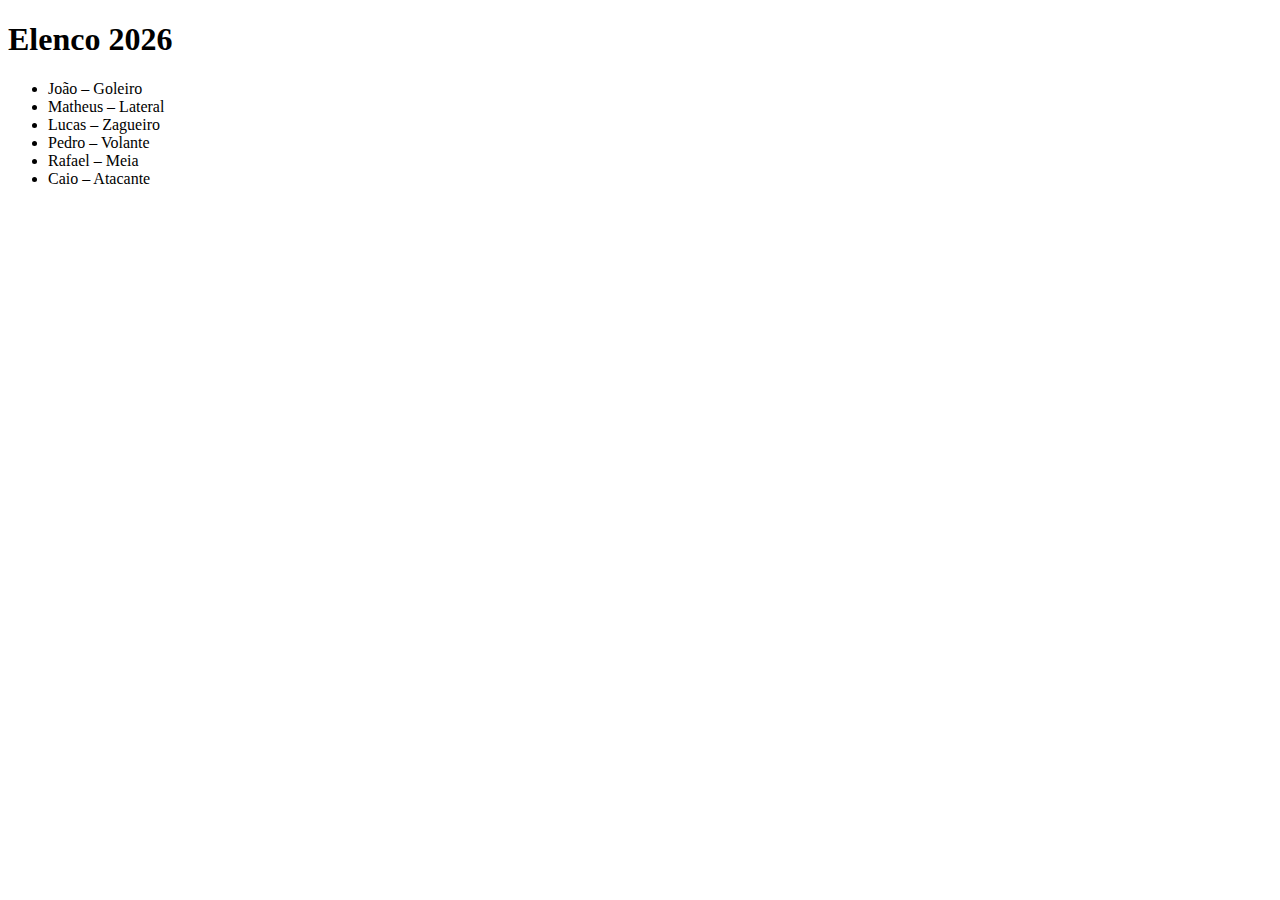
<file: elencos.html>
<!DOCTYPE html>
<html>
<head><title>Elenco</title></head>
<body>
<h1>Elenco 2026</h1>
<ul>
<li>João – Goleiro</li>
<li>Matheus – Lateral</li>
<li>Lucas – Zagueiro</li>
<li>Pedro – Volante</li>
<li>Rafael – Meia</li>
<li>Caio – Atacante</li>
</ul>
</body>
</html>
</file>
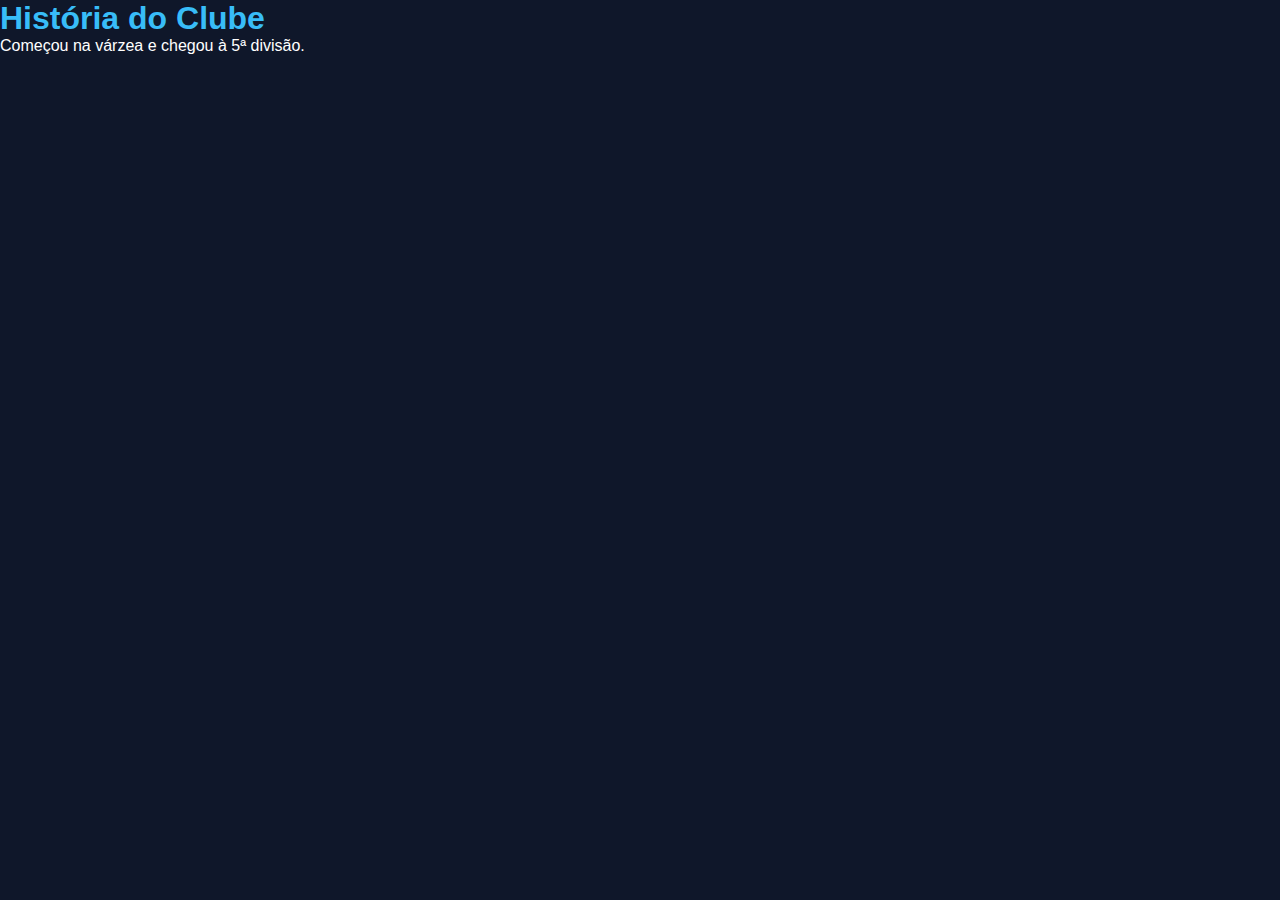
<file: historia.html>
<!DOCTYPE html>
<html>
<head><title>História</title><link rel="stylesheet" href="style.css"></head>
<body>
<h1>História do Clube</h1>
<p>Começou na várzea e chegou à 5ª divisão.</p>
</body>
</html>
</file>
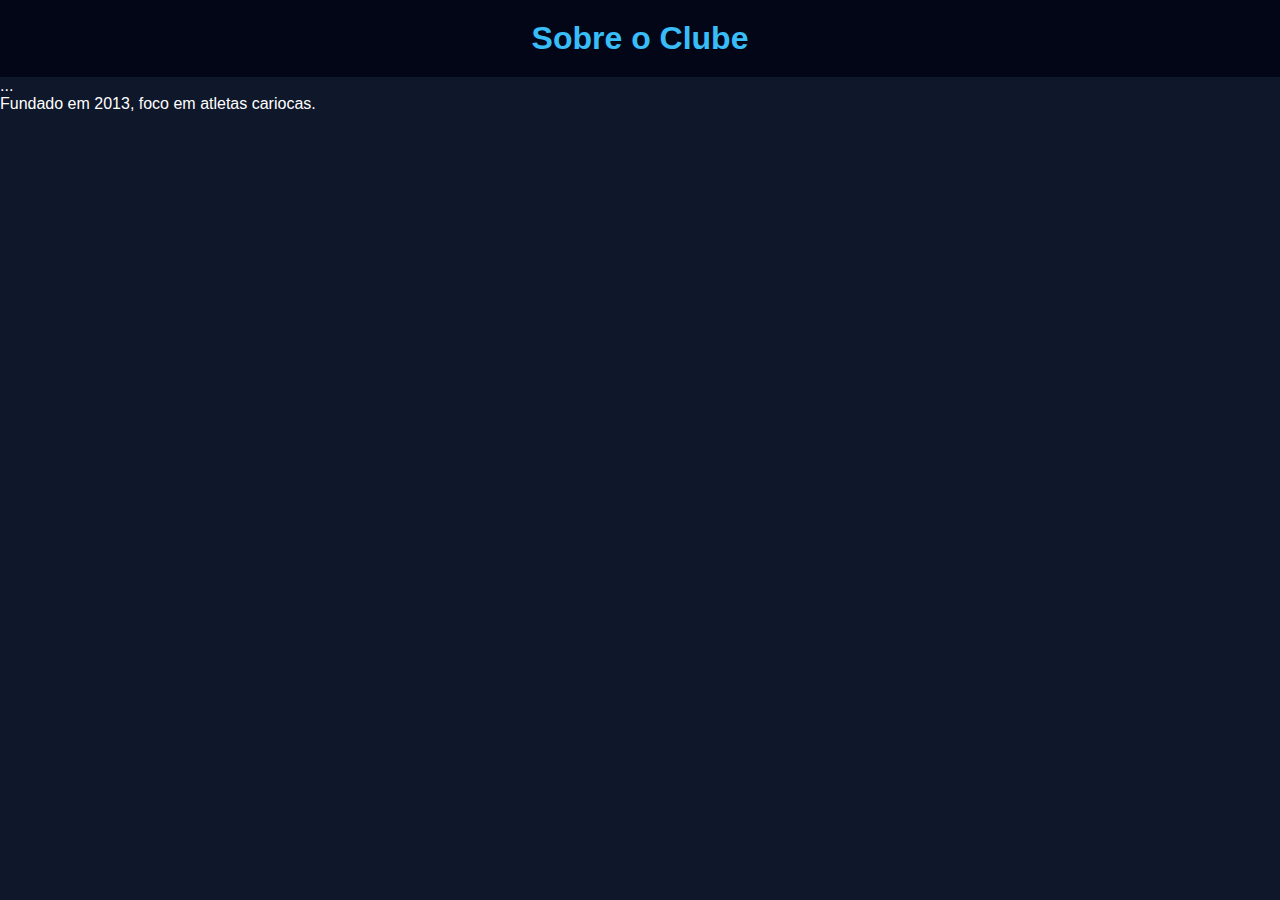
<file: sobre.html>
<!DOCTYPE html>
<html>
<head><title>Sobre</title><link rel="stylesheet" href="style.css"></head>
<body>
<header><h1>Sobre o Clube</h1></header>
<nav>...</nav>
<p>Fundado em 2013, foco em atletas cariocas.</p>
</body>
</html>
</file>
<file: style.css>
*{
  margin:0;
  padding:0;
  box-sizing:border-box;
}

body{
  font-family: Arial, sans-serif;
  background:#0f172a;
  color:white;
}

header{
  background:#020617;
  padding:20px;
  text-align:center;
}

header img{
  width:180px;
}

}

nav{
  background:#020617;
  padding:10px;
  text-align:center;
}

nav a{
  color:white;
  text-decoration:none;
  margin:0 10px;
  font-weight:bold;
}

nav a:hover{
  color:#38bdf8;
}

section{
  padding:30px;
}

h1,h2{
  color:#38bdf8;
}

img{
  max-width:200px;
  margin:10px;
  border-radius:10px;
}

.card{
  background:#020617;
  padding:15px;
  margin:10px;
  border-radius:10px;
}
</file>
